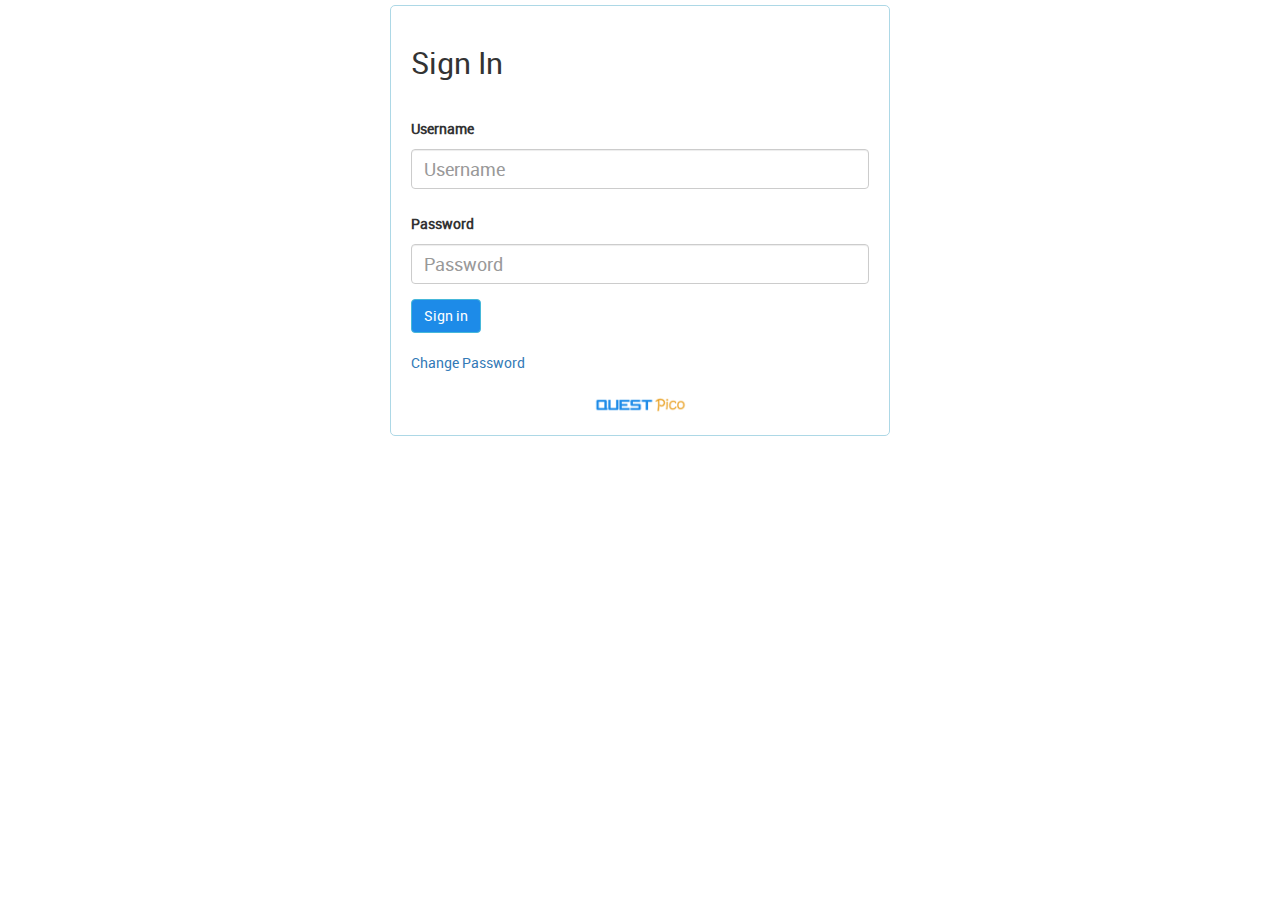
<file: web/index.html>
<!DOCTYPE html>
<!--
To change this license header, choose License Headers in Project Properties.
To change this template file, choose Tools | Templates
and open the template in the editor.
-->
<html>
    <head>
        <title>Quest Open Data</title>
        <meta charset="UTF-8">
        <meta name="viewport" content="width=device-width, initial-scale=1.0">
        <link href='css/bootstrap.min.css' rel='stylesheet' type='text/css'>
        <link href='css/open.css' rel='stylesheet' type='text/css'>
        
        <script type="text/javascript" src="js/jquery-1.11.2.min.js"></script>
        <script type="text/javascript" src="js/bootstrap.min.js"></script>
        <script type="text/javascript" src="js/data.js"></script>
        <script type="text/javascript" src="js/ui.js"></script>
        <script type="text/javascript" src="js/app.js"></script>
    </head>
    <body>
         <form onsubmit="app.login();return false;" class="card">
            <h2>Sign In</h2>
            <br>
            <div class="form-group">
                <label for="username">Username</label>
                <input type="text" class="form-control" id="username" placeholder="Username">
            </div>
            <div class="form-group">
                <label for="password">Password</label>
                <input type="password" class="form-control" id="password" placeholder="Password">
                <div id="load_area" class="error" ></div>
            </div>
           
            <button type="submit" class="btn btn-info">Sign in</button>
            <br><br>
            <a href="change.html">Change Password</a>
            <div id="logo_cont">
                <img src="img/quest-pico.png" alt="logo">
            </div>
        </form>
    </body>
</html>
</file>
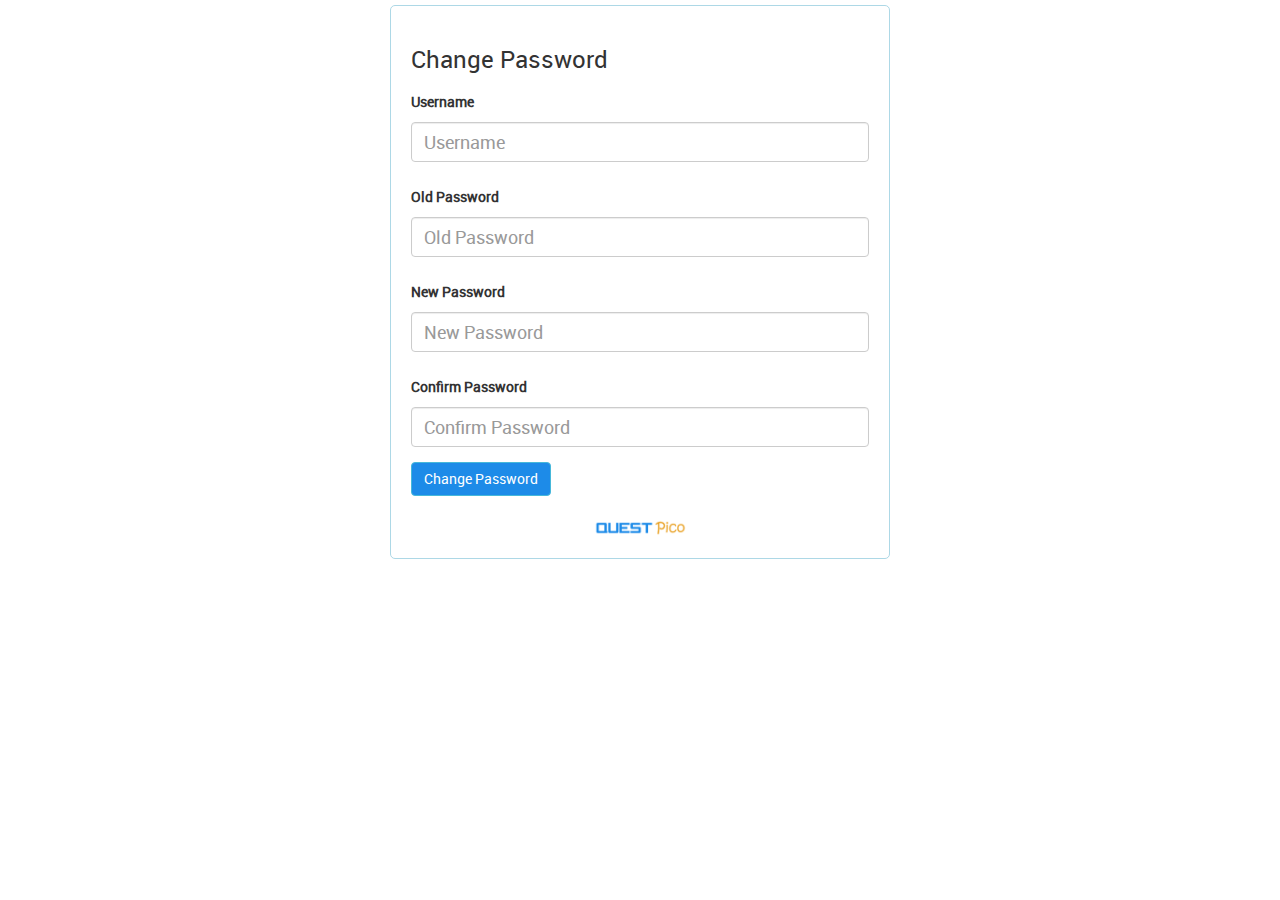
<file: web/change.html>
<!DOCTYPE html>
<!--
To change this license header, choose License Headers in Project Properties.
To change this template file, choose Tools | Templates
and open the template in the editor.
-->
<html>
    <head>
    <title>Change Password</title>
    <link rel='shortcut icon' type='image/x-icon' href='img/favicon.png' />
    <meta name="viewport" content="width=device-width, initial-scale=1, maximum-scale=1, user-scalable=no">
    <meta name="description" content="quest pico" />   
     <link href='css/bootstrap.min.css' rel='stylesheet' type='text/css'>
      <link href='css/open.css' rel='stylesheet' type='text/css'>
        
        <script type="text/javascript" src="js/jquery-1.11.2.min.js"></script>
        <script type="text/javascript" src="js/bootstrap.min.js"></script>
        <script type="text/javascript" src="js/data.js"></script>
        <script type="text/javascript" src="js/ui.js"></script>
        <script type="text/javascript" src="js/app.js"></script>
    </head>
    
    <body>
        <form onsubmit="app.changePassword();return false;" class="card">
            <h3>Change Password</h3>
            <div class="form-group">
                <label for="user_name">Username</label>
                <input type="text" class="form-control" id="user_name" placeholder="Username">
            </div>
            <div class="form-group">
                <label for="old_password">Old Password</label>
                <input type="password" class="form-control" id="old_password" placeholder="Old Password">
            </div>
            <div class="form-group">
                <label for="new_password">New Password</label>
                <input type="password" class="form-control" id="new_password" placeholder="New Password">
            </div>
            <div class="form-group">
                <label for="confirm_password">Confirm Password</label>
                <input type="password" class="form-control" id="confirm_password" placeholder="Confirm Password">
            </div>
            <div id="load_area" class="error" ></div>
            <button type="submit" class="btn btn-info">Change Password</button>
            <div id="logo_cont">
                <img src="img/quest-pico.png" alt="logo">
            </div>
        </form>
    </body>
</html>
</file>
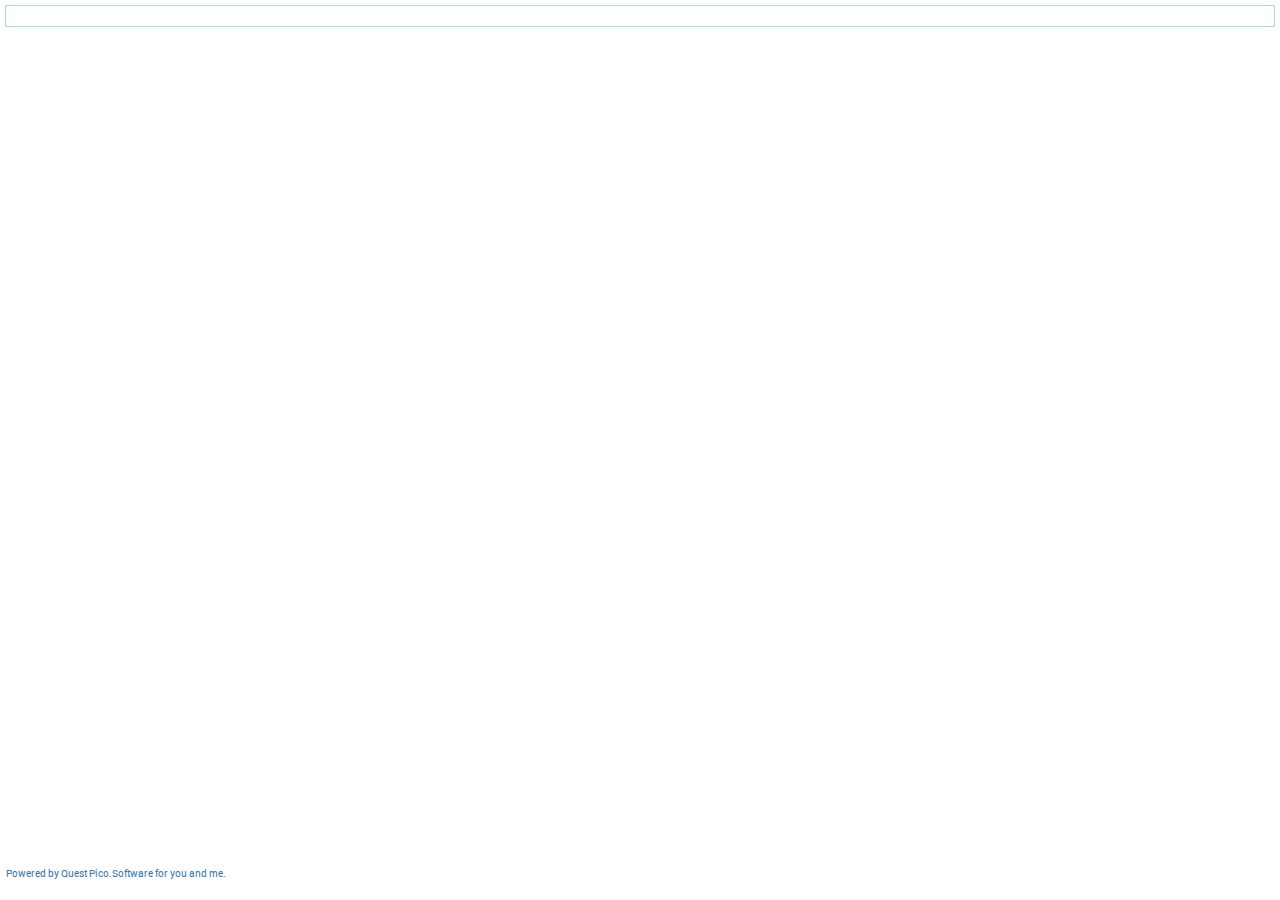
<file: web/custom.html>
<!DOCTYPE html>
<html>
    <head>
        <title></title>
        <meta charset="UTF-8">
        <meta name="viewport" content="width=device-width, initial-scale=1.0">
        <link href='css/bootstrap.min.css' rel='stylesheet' type='text/css'>
        <link href='css/handson.css' rel='stylesheet' type='text/css'>
          <link href='css/morris.css' rel='stylesheet' type='text/css'>
        <link href='css/open.css' rel='stylesheet' type='text/css'>
        <link href='css/custom.css' rel='stylesheet' type='text/css'>
        
        <script type="text/javascript" src="js/jquery-1.11.2.min.js"></script>
        <script type="text/javascript" src="js/bootstrap.min.js"></script>
        <script type="text/javascript" src="js/handson.js"></script>
        <script type="text/javascript" src="js/raphael-min.js"></script>
        <script type="text/javascript" src="js/morris.min.js"></script>
        <script type="text/javascript" src="js/data.js"></script>
        <script type="text/javascript" src="js/ui.js"></script>
        <script type="text/javascript" src="js/app.js"></script>
         <script type="text/javascript" src="js/custom.js"></script>
        <script type="text/javascript" src="js/custom_ui.js"></script>
    </head>
    <body>
        <div class='card'>
             <div id='load_area'></div>
            <div id="main_view">
                
            </div>
             <div id='copy_right' style="font-size: 10px;text-align: center;margin-bottom: 10px;  position: absolute;bottom: 10px;">
                 <a href="http://www.questpico.com">
                 Powered by Quest Pico.Software for you and me.
                 </a>
             </div>
        </div>
    </body>
</html>
</file>
<file: web/css/open.css>
/*
To change this license header, choose License Headers in Project Properties.
To change this template file, choose Tools | Templates
and open the template in the editor.
*/
/*
    Created on : Mar 17, 2015, 2:52:33 PM
    Author     : Connie
*/



@font-face {
    font-family: Roboto;
    src : url(fonts/roboto.woff);
}

.btn {
    background-color : #1d8be8;
    color : white;
}

.info_badge {
  text-align: center;
  padding : 5px;
  background-color: #1d8be8;
  color: white;
  font-size: 20px;
  border-top-left-radius: 5px;
  border-bottom-left-radius: 5px;
}

.search {
    background-color: rgb(29, 139, 232);
    border-bottom-right-radius: 10px;
    border-top-right-radius: 10px;
    border : 0;
}

#help_icon_always {
    top: 85px;
    position: absolute;
    left: 88%;
    background-color: #1d8be8;
    border-radius: 100px;
    cursor: pointer;
}

h4 {
    color: #1d8be8;
}

body {
    font-family: Roboto;
    padding: 5px;
}

.summary {
    font-weight : bold;
    font-size: 16px;
}

.summary span {
    margin: 20px;
}

.amount_area {
    font-size: 20px;
    font-weight: bold;
    margin-top: 50px;
}

#paginate_card img {
    margin : 10px;
}

#paginate_button_area img {
    cursor: pointer;
}

.paginate_round_icon {
    border-radius: 100px;
    background-color: lightblue;
}

.paginate_navigate {
    
}

.paginate_navigate img {
    border-radius: 50px;
    background-color: lightblue;
    cursor: pointer;
}

#sale_area {
    margin-top : 20px;
}

#search_link {
    cursor: pointer;
    background-color: #1d8be8;
}


.dropdown-menu {
    padding : 5px;
    font-size: 20px;
    width : 90%;
}

.error {
    color : red;
    margin: 5px;
    font-size : 16px;
}

#error_space_login {
    margin-top : 10px;
}

#error_space_admin {
    margin-top : 10px;
}




.menu {
    background : rgba(240, 248, 255, 1);
    z-index: 1000;
    width: 100%;
    padding: 10px;
}

@media only screen and (min-width : 320px) {
    .menu a{
        text-decoration: none;
        font-family: Roboto;
        padding: 3px;
        margin: 3px;
        font-size: 12px;
    }

}

@media only screen and (min-width : 1024px) {
    .menu a{
        text-decoration: none;
        font-family: Roboto;
        padding: 10px;
        margin: 15px;
        font-size: 20px;
    }
}




.menu a:hover {
    background: lightblue;
    color: white;
}

.card {
    border : 1px solid lightblue;
    margin : auto;
    margin-bottom : 10px;
    background: white;
    display : block;
    overflow: auto;
}


.card .input-group img {
    width : 20px;
}


#content_area {
    margin-top : 60px;
}



.button_area input {
    margin : 5px;
}

.sigin {
    float : right;
}

label {
    margin-top : 10px;
    margin-bottom : 10px;
}

input[type="text"],input[type="number"],input[type="password"],input[type="email"],select {
    height: 40px;
    font-size: 18px;
}





select {
    padding: 5px;
    border-radius: 3px;
    height: 40px;
}

form {
    max-width: 500px;
    border : 1px solid lightblue;
    margin : auto;
    padding: 20px;
    border-radius: 5px;
    background: white;
    
}

.logo {
    width: 100px;
    margin-top: 20px;
}

#logo_cont {
    text-align: center;
    margin-top: 20px;
}

#logo_cont img{
    width:100px;
}

#logo_cont_main img {
    width:100px;
}

.long_link {
    background-color: rgb(29, 139, 232);
    padding: 12px;
    border-bottom: 1px solid lightblue;
    cursor: pointer;
    border-radius: 2px;
    font-size: 16px;
    color:white;
}

.long_link:hover {
    background-color: rgb(135, 206, 235);
}







.panel-heading .accordion-toggle:after {
    /* symbol for "opening" panels */
    font-family: 'Glyphicons Halflings';  /* essential for enabling glyphicon */
    content: "\e114";    /* adjust as needed, taken from bootstrap.css */
    float: right;        /* adjust as needed */
    color: grey;         /* adjust as needed */
}
.panel-heading .accordion-toggle.collapsed:after {
    /* symbol for "collapsed" panels */
    content: "\e080";    /* adjust as needed, taken from bootstrap.css */
}

#ui-datepicker-div {
    z-index : 10000 !important;
}


.keypad {
    
}

.key {
  padding: 15px;
  border: 1px solid lightblue;
  width: 150px;
  text-align: center;
  font-size: 40px;
  cursor: pointer;
  -webkit-user-select: none;
}

.key:hover {
    background: lightblue;
    color : white;
}

.signin_touch {
    font-size: 24px;
    background: lightblue;
    float : right;
    border-radius: 5px;
    padding : 8px;
    margin : 5px;
}

.signin_touch a {
    color : white;
    text-decoration: none;
}

.category_touch {
  line-height: 3.5;
  padding-left: 30px;
  padding-right: 30px;
  border-radius: 0px;
  margin: 10px;
  display : block;
  background-color : rgb(0, 170, 154) !important;
  color : white !important;
}


.card_touch {
    border: 1px solid rgb(173, 216, 230);
  padding: 5px;
  border-radius: 0px;
  background: rgb(255, 255, 255);
}

.btn_touch {
  padding: 10px;
  font-size: 16px;
  border-radius: 0px;
}



.table-striped>tbody>tr:nth-of-type(odd) {
   cursor: pointer;
}

.table-striped>tbody>tr:nth-of-type(even) {
   background-color: rgba(173, 216, 230, 0.2);
   cursor: pointer;
}
.table-striped>tbody>tr:hover {
   background-color: #1d8be8;
   color : white;
}

.table-striped>tbody>tr>td {
    -webkit-user-select: none;
}
.table-striped>tbody>tr>th {
    -webkit-user-select: none;
}

.change_touch {
   font-size: 24px;
   border: 2px solid rgb(173, 216, 230);
}

#menu_card a {
  margin-right: 20px;  
}

#product_categories_display{
      padding: 10px;
  border: 1px solid rgb(173, 216, 230);
  margin-top: 10px;
}

.modal-content {
    border-radius: 0px;
}

.handsontableInput {
    width: auto !important;
}

.dropdown-menu li {
  font-size : 30px;
}

.toggle-button {
    padding-left: 20px;
    padding-right: 20px;
    padding-top: 5px;
    padding-bottom: 5px;
    color: rgb(255, 255, 255);
    font-size: 20px;
    cursor: pointer;
    -webkit-user-select: none;
}

#main_view {
    padding : 10px;
}

#state_icon {
    background: rgb(173, 216, 230);
    margin-bottom: 10px;
    padding : 5px;
}

.close_div {
    border: 1px solid rgb(211, 211, 211);
    padding: 5px;
    margin-top: 5px;
}
</file>
<file: web/css/morris.css>
.morris-hover{position:absolute;z-index:1000;}.morris-hover.morris-default-style{border-radius:10px;padding:6px;color:#666;background:rgba(255, 255, 255, 0.8);border:solid 2px rgba(230, 230, 230, 0.8);font-family:sans-serif;font-size:12px;text-align:center;}.morris-hover.morris-default-style .morris-hover-row-label{font-weight:bold;margin:0.25em 0;}
.morris-hover.morris-default-style .morris-hover-point{white-space:nowrap;margin:0.1em 0;}
</file>
<file: web/css/custom.css>
/*
To change this license header, choose License Headers in Project Properties.
To change this template file, choose Tools | Templates
and open the template in the editor.
*/
/* 
    Created on : Nov 30, 2015, 12:50:52 AM
    Author     : conny
*/

.circle {
    border-radius:150px;
    width : 150px;
    height: 150px;
    font-size:15px;
    color:#fff;
    text-align:center;
    background:rgb(0,0,0);
    position: absolute;
    line-height: 120px;
}
</file>
<file: web/css/handson.css>
/**
 * Handsontable 0.9.18
 * Handsontable is a simple jQuery plugin for editable tables with basic copy-paste compatibility with Excel and Google Docs
 *
 * Copyright 2012, Marcin Warpechowski
 * Licensed under the MIT license.
 * http://handsontable.com/
 *
 * Date: Thu Sep 19 2013 01:45:41 GMT+0200 (Central European Daylight Time)
 */

.handsontable {
  position: relative;
  font-family: Arial, Helvetica, sans-serif;
  line-height: 1.3em;
  font-size: 13px;
}

.handsontable.htAutoColumnSize {
  visibility: hidden;
  left: 0;
  position: absolute;
  top: 0;
}

.handsontable table,
.handsontable tbody,
.handsontable thead,
.handsontable td,
.handsontable th,
.handsontable div
{
  box-sizing: content-box;
  -webkit-box-sizing: content-box;
  -moz-box-sizing: content-box;
}

.handsontable table.htCore {
  border-collapse: separate; /*it must be separate, otherwise there are offset miscalculations in WebKit: http://stackoverflow.com/questions/2655987/border-collapse-differences-in-ff-and-webkit*/
  position: relative;
  /*this actually only changes appearance of user selection - does not make text unselectable
  -webkit-user-select: none;
  -khtml-user-select: none;
  -moz-user-select: none;
  -o-user-select: none;
  -ms-user-select: none;
  /*user-select: none; /*no browser supports unprefixed version*/
  border-spacing: 0;
  margin: 0;
  border-width: 0;
  table-layout: fixed;
  width: 0;
  outline-width: 0;
  /* reset bootstrap table style. for more info see: https://github.com/warpech/jquery-handsontable/issues/224 */
  max-width: none;
  max-height: none;
}

.handsontable col {
  width: 50px;
}

.handsontable col.rowHeader {
  width: 50px;
}

.handsontable th,
.handsontable td {
  border-right: 1px solid #CCC;
  border-bottom: 1px solid #CCC;
  height: 22px;
  empty-cells: show;
  line-height: 21px;
  padding: 0 4px 0 4px; /* top, bottom padding different than 0 is handled poorly by FF with HTML5 doctype */
  background-color: #FFF;
  font-size: 12px;
  vertical-align: top;
  overflow: hidden;
  outline-width: 0;
  white-space: pre-line; /* preserve new line character in cell */
}

.handsontable td.htInvalid {
  -webkit-transition: background 0.75s ease;
  transition: background 0.75s ease;
  background-color: #ff4c42;
}

.handsontable th:last-child {
  /*Foundation framework fix*/
  border-right: 1px solid #CCC;
  border-bottom: 1px solid #CCC;
}

.handsontable tr:first-child th.htNoFrame,
.handsontable th:first-child.htNoFrame,
.handsontable th.htNoFrame {
  border-left-width: 0;
  background-color: white;
  border-color: #FFF;
}

.handsontable th:first-child,
.handsontable td:first-child,
.handsontable .htNoFrame + th,
.handsontable .htNoFrame + td {
  border-left: 1px solid #CCC;
}

.handsontable tr:first-child th,
.handsontable tr:first-child td {
  border-top: 1px solid #CCC;
}

.handsontable thead tr:last-child th {
  border-bottom-width: 0;
}

.handsontable thead tr.lastChild th {
  border-bottom-width: 0;
}

.handsontable th {
  background-color: #EEE;
  color: #222;
  text-align: center;
  font-weight: normal;
  white-space: nowrap;
}

.handsontable th .small {
  font-size: 12px;
}

.handsontable thead th {
  padding: 0;
}

.handsontable th.active {
  background-color: #CCC;
}

.handsontable thead th .relative {
  position: relative;
  padding: 2px 4px;
}

/* plugins */

.handsontable .manualColumnMover {
  position: absolute;
  left: 0;
  top: 0;
  background-color: transparent;
  width: 5px;
  height: 25px;
  z-index: 999;
  cursor: move;
}

.handsontable th .manualColumnMover:hover,
.handsontable th .manualColumnMover.active {
  background-color: #88F;
}

.handsontable .manualColumnResizer {
  position: absolute;
  top: 0;
  cursor: col-resize;
}

.handsontable .manualColumnResizerHandle {
  background-color: transparent;
  width: 5px;
  height: 25px;
}

.handsontable .manualColumnResizer:hover .manualColumnResizerHandle,
.handsontable .manualColumnResizer.active .manualColumnResizerHandle {
  background-color: #AAB;
}

.handsontable .manualColumnResizerLine {
  position: absolute;
  right: 0;
  top: 0;
  background-color: #AAB;
  display: none;
  width: 0;
  border-right: 1px dashed #777;
}

.handsontable .manualColumnResizer.active .manualColumnResizerLine {
  display: block;
}

.handsontable .columnSorting:hover {
  text-decoration: underline;
  cursor: pointer;
}

/* border line */
.handsontable .wtBorder {
  position: absolute;
  font-size: 0;
}

.handsontable td.area {
  background-color: #EEF4FF;
}

/* fill handle */
.handsontable .wtBorder.corner {
  font-size: 0;
  cursor: crosshair;
}

.handsontable .htBorder.htFillBorder {
  background: red;
  width: 1px;
  height: 1px;
}

.handsontableInput {
  border: 2px solid #5292F7;
  outline-width: 0;
  margin: 0;
  padding: 1px 4px 0 2px;
  font-family: Arial, Helvetica, sans-serif; /*repeat from .handsontable (inherit doesn't work with IE<8) */
  line-height: 1.3em; /*repeat from .handsontable (inherit doesn't work with IE<8) */
  font-size: 13px;
  -webkit-box-shadow: 1px 2px 5px rgba(0, 0, 0, 0.4);
  box-shadow: 1px 2px 5px rgba(0, 0, 0, 0.4);
  resize: none;

  /*below are needed to overwrite stuff added by jQuery UI Bootstrap theme*/
  display: inline-block;
  font-size: 13px;
  color: #000;
  border-radius: 0;
}

.handsontableInputHolder {
  position: absolute;
  top: 0;
  left: 0;
  width: 1px;
  height: 1px;
}

/*
TextRenderer readOnly cell
*/
.handsontable .htDimmed {
  font-style: italic;
  color: #777;
}

/*
AutocompleteRenderer down arrow
*/
.handsontable .htAutocomplete {
  position: relative;
  padding-right: 20px;
}

.handsontable .htAutocompleteArrow {
  position: absolute;
  top: 0;
  right: 0;
  font-size: 10px;
  color: #EEE;
  cursor: default;
  width: 16px;
  text-align: center;
}

.handsontable td .htAutocompleteArrow:hover {
  color: #777;
}

/*
CheckboxRenderer
*/
.handsontable .htCheckboxRendererInput.noValue {
  opacity: 0.5;
}

/*
NumericRenderer
*/
.handsontable .htNumeric {
  text-align: right;
}

/* typeahead rules. Needed only if you are using the autocomplete feature */
.handsontable .typeahead {
  position: absolute;
  font-family: Arial, Helvetica, sans-serif;
  line-height: 1.3em;
  font-size: 13px;
  z-index: 10;
  top: 100%;
  left: 0;
  float: left;
  display: none;
  min-width: 160px;
  padding: 4px 0;
  margin: 2px 0 0 0;
  list-style: none;
  background-color: white;
  border-color: #CCC;
  border-color: rgba(0, 0, 0, 0.2);
  border-style: solid;
  border-width: 1px;
  -webkit-box-shadow: 0 5px 10px rgba(0, 0, 0, 0.2);
  box-shadow: 0 5px 10px rgba(0, 0, 0, 0.2);
  -webkit-background-clip: padding-box;
  background-clip: padding-box;
  border-radius: 4px;
}

.handsontable .typeahead li {
  line-height: 18px;
  min-height: 18px;
  display: list-item;
  margin: 0;
}

.handsontable .typeahead a {
  display: block;
  padding: 3px 15px;
  clear: both;
  font-weight: normal;
  line-height: 18px;
  min-height: 18px;
  color: #333;
  white-space: nowrap;
}

.handsontable .typeahead li > a:hover,
.handsontable .typeahead .active > a,
.handsontable .typeahead .active > a:hover {
  color: white;
  text-decoration: none;
  background-color: #08C;
}

.handsontable .typeahead a {
  color: #08C;
  text-decoration: none;
}

/*context menu rules*/
ul.context-menu-list {
  color: black;
}

ul.context-menu-list li {
  margin-bottom: 0; /*Foundation framework fix*/
}

/**
 * dragdealer
 */

.handsontable .dragdealer {
  position: relative;
  width: 9px;
  height: 9px;
  background: #F8F8F8;
  border: 1px solid #DDD;
}

.handsontable .dragdealer .handle {
  position: absolute;
  width: 9px;
  height: 9px;
  background: #C5C5C5;
}

.handsontable .dragdealer .disabled {
  background: #898989;
}
/*!
 * jQuery contextMenu - Plugin for simple contextMenu handling
 *
 * Version: 1.6.5
 *
 * Authors: Rodney Rehm, Addy Osmani (patches for FF)
 * Web: http://medialize.github.com/jQuery-contextMenu/
 *
 * Licensed under
 *   MIT License http://www.opensource.org/licenses/mit-license
 *   GPL v3 http://opensource.org/licenses/GPL-3.0
 *
 */

.context-menu-list {
    margin:0; 
    padding:0;
    
    min-width: 120px;
    max-width: 250px;
    display: inline-block;
    position: absolute;
    list-style-type: none;
    
    border: 1px solid #DDD;
    background: #EEE;
    
    -webkit-box-shadow: 0 2px 5px rgba(0, 0, 0, 0.5);
       -moz-box-shadow: 0 2px 5px rgba(0, 0, 0, 0.5);
        -ms-box-shadow: 0 2px 5px rgba(0, 0, 0, 0.5);
         -o-box-shadow: 0 2px 5px rgba(0, 0, 0, 0.5);
            box-shadow: 0 2px 5px rgba(0, 0, 0, 0.5);
    
    font-family: Verdana, Arial, Helvetica, sans-serif;
    font-size: 11px;
}

.context-menu-item {
    padding: 2px 2px 2px 24px;
    background-color: #EEE;
    position: relative;
    -webkit-user-select: none;
       -moz-user-select: -moz-none;
        -ms-user-select: none;
            user-select: none;
}

.context-menu-separator {
    padding-bottom:0;
    border-bottom: 1px solid #DDD;
}

.context-menu-item > label > input,
.context-menu-item > label > textarea {
    -webkit-user-select: text;
       -moz-user-select: text;
        -ms-user-select: text;
            user-select: text;
}

.context-menu-item.hover {
    cursor: pointer;
    background-color: #39F;
}

.context-menu-item.disabled {
    color: #666;
}

.context-menu-input.hover,
.context-menu-item.disabled.hover {
    cursor: default;
    background-color: #EEE;
}

.context-menu-submenu:after {
    content: ">";
    color: #666;
    position: absolute;
    top: 0;
    right: 3px;
    z-index: 1;
}

/* icons
    #protip:
    In case you want to use sprites for icons (which I would suggest you do) have a look at
    http://css-tricks.com/13224-pseudo-spriting/ to get an idea of how to implement 
    .context-menu-item.icon:before {}
 */
.context-menu-item.icon { min-height: 18px; background-repeat: no-repeat; background-position: 4px 2px; }
.context-menu-item.icon-edit { background-image: url(images/page_white_edit.png); }
.context-menu-item.icon-cut { background-image: url(images/cut.png); }
.context-menu-item.icon-copy { background-image: url(images/page_white_copy.png); }
.context-menu-item.icon-paste { background-image: url(images/page_white_paste.png); }
.context-menu-item.icon-delete { background-image: url(images/page_white_delete.png); }
.context-menu-item.icon-add { background-image: url(images/page_white_add.png); }
.context-menu-item.icon-quit { background-image: url(images/door.png); }

/* vertically align inside labels */
.context-menu-input > label > * { vertical-align: top; }

/* position checkboxes and radios as icons */
.context-menu-input > label > input[type="checkbox"],
.context-menu-input > label > input[type="radio"] {
    margin-left: -17px;
}
.context-menu-input > label > span {
    margin-left: 5px;
}

.context-menu-input > label,
.context-menu-input > label > input[type="text"],
.context-menu-input > label > textarea,
.context-menu-input > label > select {
    display: block;
    width: 100%;
    
    -webkit-box-sizing: border-box;
       -moz-box-sizing: border-box;
        -ms-box-sizing: border-box;
         -o-box-sizing: border-box;
            box-sizing: border-box;
}

.context-menu-input > label > textarea {
    height: 100px;
}
.context-menu-item > .context-menu-list {
    display: none;
    /* re-positioned by js */
    right: -5px;
    top: 5px;
}

.context-menu-item.hover > .context-menu-list {
    display: block;
}

.context-menu-accesskey {
    text-decoration: underline;
}
</file>
